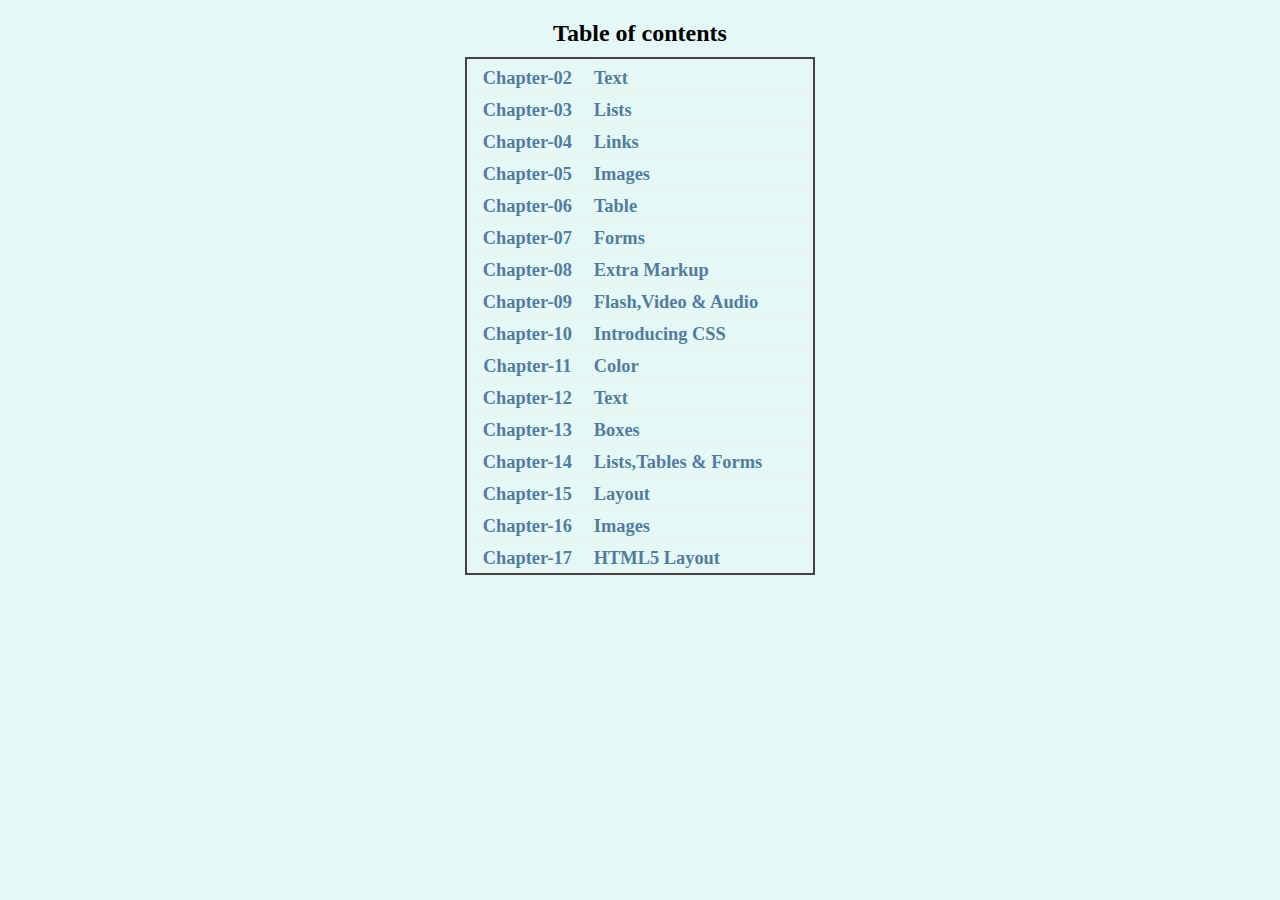
<file: index.html>
<html lang="en">

<head>
    <meta charset="UTF-8">
    <meta http-equiv="X-UA-Compatible" content="IE=edge">
    <meta name="viewport" content="width=device-width, initial-scale=1.0">
    <title>home</title>
<style>
    tr td:nth-of-type(2){text-align: left;}
h2{color: #000;
    margin: 20 20 0 20 ;
font-size: 150%;}
    body{text-align: center;
    background-color: #e4f9f5;}
    

    td{border: 1px solid #eeeeee;
    padding-top: 6;
padding-right: 5;}
    td a {text-decoration: none;
    color:#547ca0 ;
font-weight: bolder;
font-size: 115%;}
    table{
        text-align: center;
        width: 350px;
        margin: 10 auto;
        border: 2px solid #444444;}
td a:hover{color:#90b4d6; }


</style>
</head>

    <body>
    <h2>Table of contents</h2>
    <table>
        
        <tr>
            <td><a href="Chapter-02.html" target="_blank">Chapter-02</a></td>
            <td><a href="Chapter-02.html" target="_blank">Text</a></td>
        
        </tr>
        <tr>
            <td><a href="Chapter-03.html" target="_blank">Chapter-03</a></td>
            <td><a href="Chapter-03.html" target="_blank">Lists</a></td>
        
        </tr>

        <tr>
            <td><a href="Chapter-04.html" target="_blank">Chapter-04</a></td>
            <td><a href="Chapter-04.html" target="_blank">Links</a></td>
        
        </tr>
        <tr>
            <td><a href="Chapter-05.html" target="_blank">Chapter-05</a></td>
            <td><a href="Chapter-05.html" target="_blank">Images</a></td>
            
        
        </tr>
        <tr>
            <td><a href="Chapter-06.html" target="_blank">Chapter-06</a></td>
            <td><a href="Chapter-06.html" target="_blank">Table</a></td>
        
        </tr>
        <tr>
            <td><a href="Chapter-07.html" target="_blank">Chapter-07</a></td>
            <td><a href="Chapter-07.html" target="_blank">Forms</a></td>
            
        
        </tr>
        <tr>
            <td><a href="Chapter-08.html" target="_blank">Chapter-08</a></td>
            <td><a href="Chapter-08.html" target="_blank">Extra Markup</a></td>
        
        </tr>
        <tr>
            <td><a href="Chapter-09.html" target="_blank">Chapter-09</a></td>
            <td><a href="Chapter-09.html" target="_blank">Flash,Video & Audio</a></td>
            
        
        </tr>
        <tr>
            <td><a href="Chapter-10.html" target="_blank">Chapter-10</a></td>
            <td><a href="Chapter-10.html" target="_blank">Introducing CSS</a></td>
            
        
        </tr>
        <tr>
            <td><a href="Chapter-11.html" target="_blank">Chapter-11</a></td>
            <td><a href="Chapter-11.html" target="_blank">Color</a></td>
        
        </tr>
        <tr>
            <td><a href="Chapter-12.html" target="_blank">Chapter-12</a></td>
            <td><a href="Chapter-12.html" target="_blank">Text</a></td>
        
        </tr>
        <tr>
            <td><a href="Chapter-13.html" target="_blank">Chapter-13</a></td>
            <td><a href="Chapter-13.html" target="_blank">Boxes</a></td>
        
        </tr>
        <tr>
            <td><a href="Chapter-14.html" target="_blank">Chapter-14</a></td>
            <td><a href="Chapter-14.html" target="_blank">Lists,Tables & Forms</a></td>
        
        </tr>
        <tr>
            <td><a href="Chapter-15.html" target="_blank">Chapter-15</a></td>
            <td><a href="Chapter-15.html" target="_blank">Layout</a></td>
            
        
        </tr>
        <tr>
            <td><a href="Chapter-16.html" target="_blank">Chapter-16</a></td>
            <td><a href="Chapter-16.html" target="_blank">Images</a></td>
        
        </tr>
        <tr>
            <td><a href="Chapter-17.html" target="_blank">Chapter-17</a></td>
            <td><a href="Chapter-17.html" target="_blank">HTML5 Layout</a></td>
        
        </tr>
    </table>


</body>

</html>
</file>
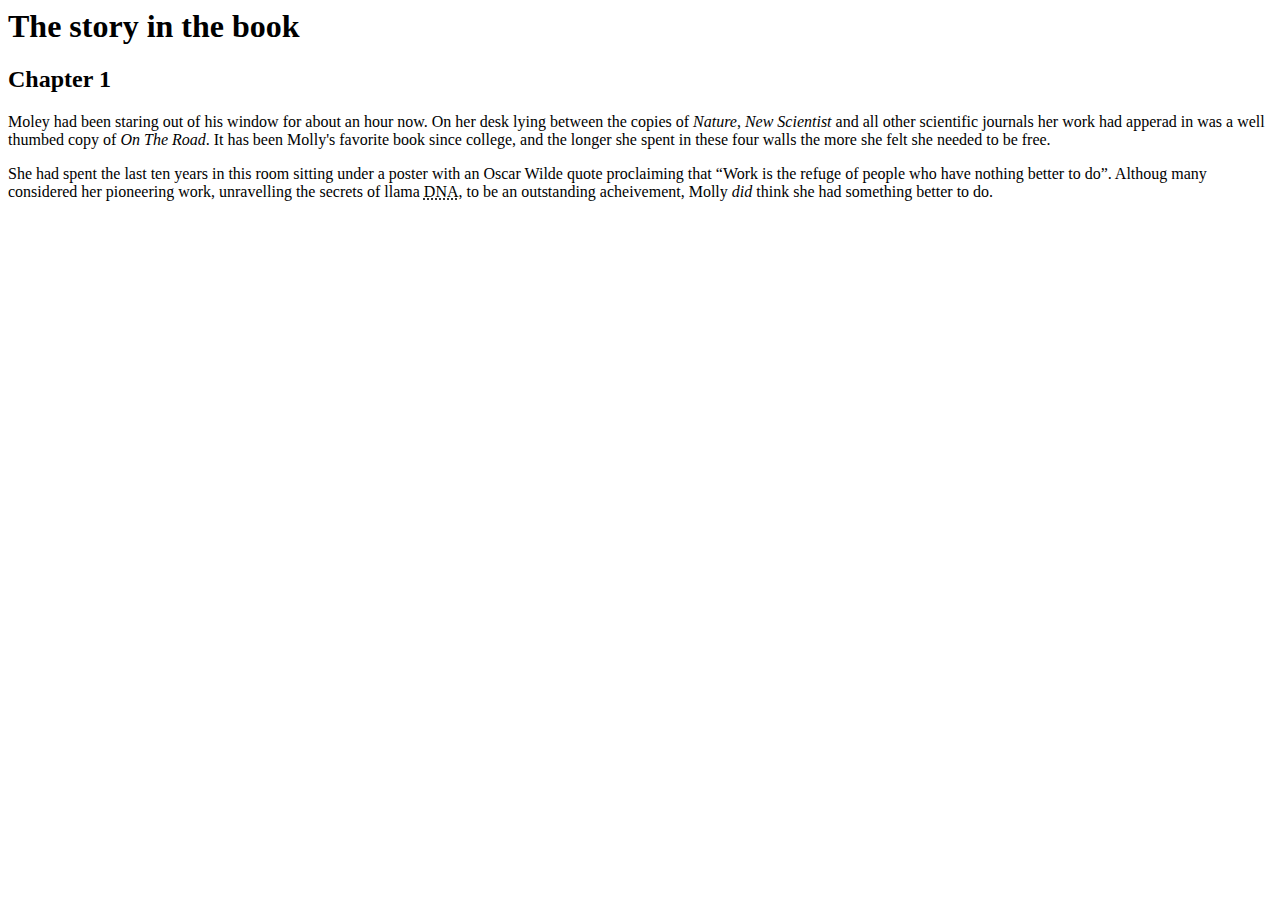
<file: Chapter-02.html>
<html lang="en">
<head>
    <meta charset="UTF-8">
    <meta http-equiv="X-UA-Compatible" content="IE=edge">
    <meta name="viewport" content="width=device-width, initial-scale=1.0">
    <title>Chapter-02</title>
</head>
<body>
    <h1>The story in the book</h1>
<h2>Chapter 1</h2>
<p> Moley had been staring out of his window for about an hour now. On her desk lying between the copies of <i>Nature</i>, <i>New Scientist</i> and all other scientific journals her work had apperad in was a well thumbed copy of <cite>On The Road</cite>. It has been Molly's favorite book since college, and the longer she spent in these four walls the more she felt she needed to be free.</p>
<p>She had spent the last ten years in this room sitting under a poster with an Oscar Wilde quote proclaiming that  <q>Work is the refuge of people who have nothing better to do</q>. Althoug many considered her pioneering work, unravelling the secrets of llama <abbr title="Deoxyribonucleic acid">DNA</abbr>, to be an outstanding acheivement, Molly <em>did</em> think she had something better to do.</p>
</body>
</html>
</file>
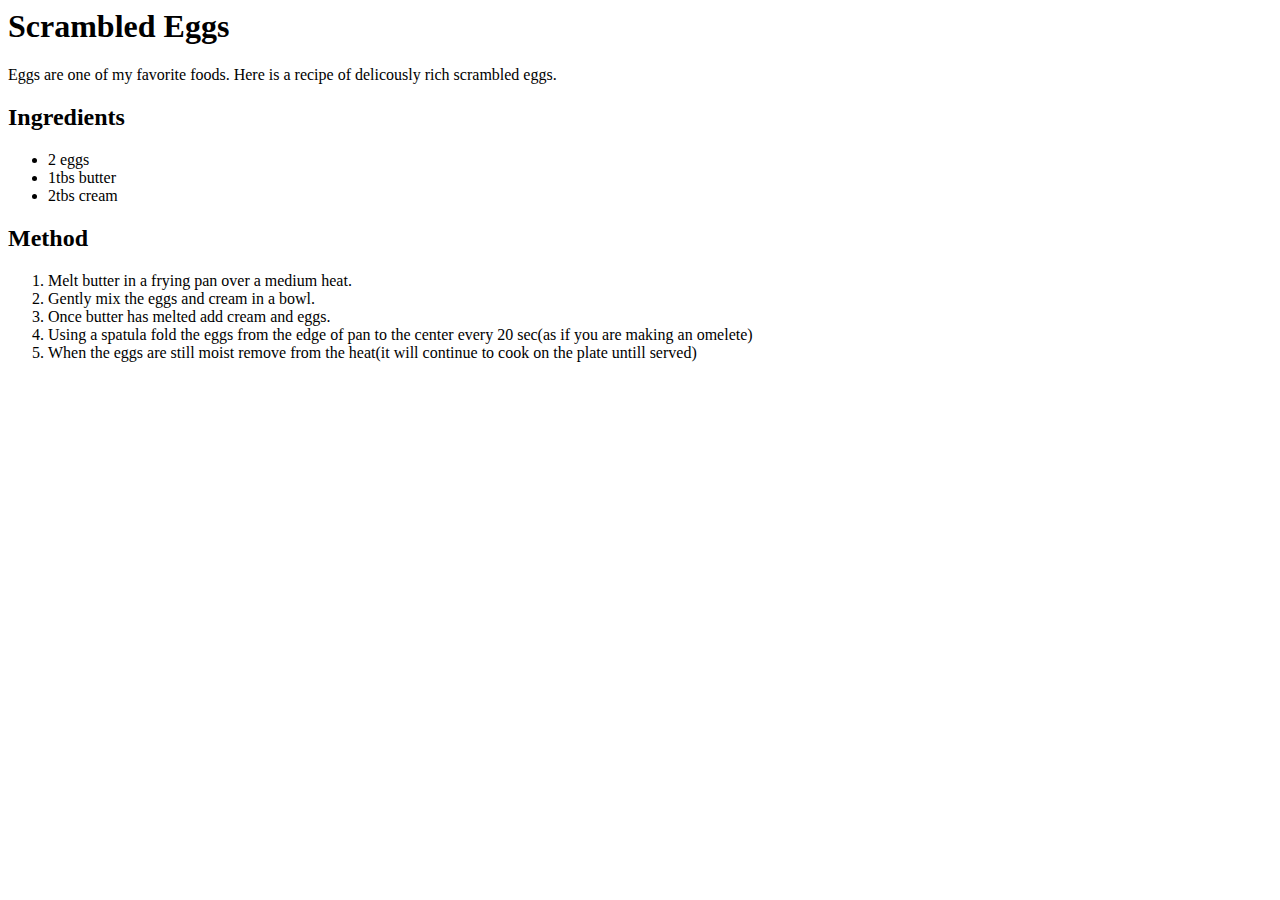
<file: Chapter-03.html>
<html lang="en">
<head>
    <meta charset="UTF-8">
    <meta http-equiv="X-UA-Compatible" content="IE=edge">
    <meta name="viewport" content="width=device-width, initial-scale=1.0">
    <title>Chapter-03</title>
</head>
<body>
    <h1>Scrambled Eggs</h1>
    <p>Eggs are one of my favorite foods. Here is a recipe of delicously rich scrambled eggs.</p>
<h2>Ingredients</h2>
<ul>
    <li>2 eggs</li>
    <li>1tbs butter</li>
    <li>2tbs cream</li>

</ul>
<h2>Method</h2>
<ol>
    <li>Melt butter in a frying pan over a medium heat.</li>
    <li>Gently mix the eggs and cream in a bowl.</li>
    <li>Once butter has melted add cream and eggs.</li>
    <li>Using a spatula fold the eggs from the edge of pan to the center every 20 sec(as if you are making an omelete)</li>
    <li>When the eggs are still moist remove from the heat(it will continue to cook on the plate untill served)</li>


</ol>
</body>
</html>
</file>
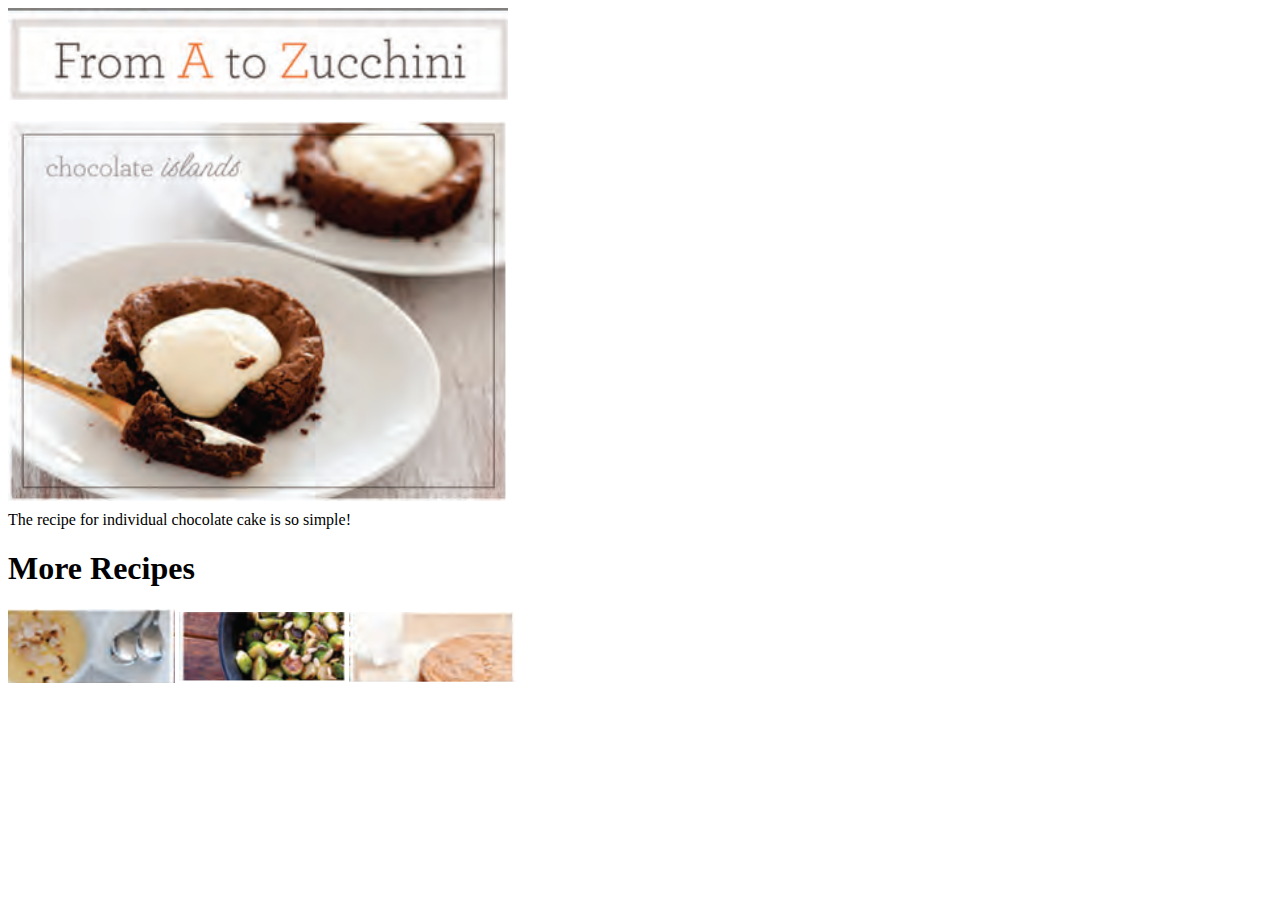
<file: chapter-05.html>
<html lang="en">

<head>
    <meta charset="UTF-8">
    <meta http-equiv="X-UA-Compatible" content="IE=edge">
    <meta name="viewport" content="width=device-width, initial-scale=1.0">
    <title>Chapter-05</title>
</head>
<style>
    .recipe{width:166.66px ;}
</style>

<body>
    <img src="images/head.png" alt="heading" title="A to Z Zuchinni" width="500px
    ">
    <figure style="margin:10 0">

        <img src="images/pic1.png" alt="chocolate cake" title="delicious chocolate cake" style="margin:10 0" width="500px">
        <figcaption>The recipe for individual chocolate cake is so simple!</figcaption>
    </figure>
    <h1>More Recipes</h1>
    <img src="images/recipe1.png" alt="recipe1" class="recipe">
    <img src="images/recipe2.png " alt="recipe2" class="recipe">
    <img src="images/recipe3.png" alt="recipe3" class="recipe">
</body>

</html>
</file>
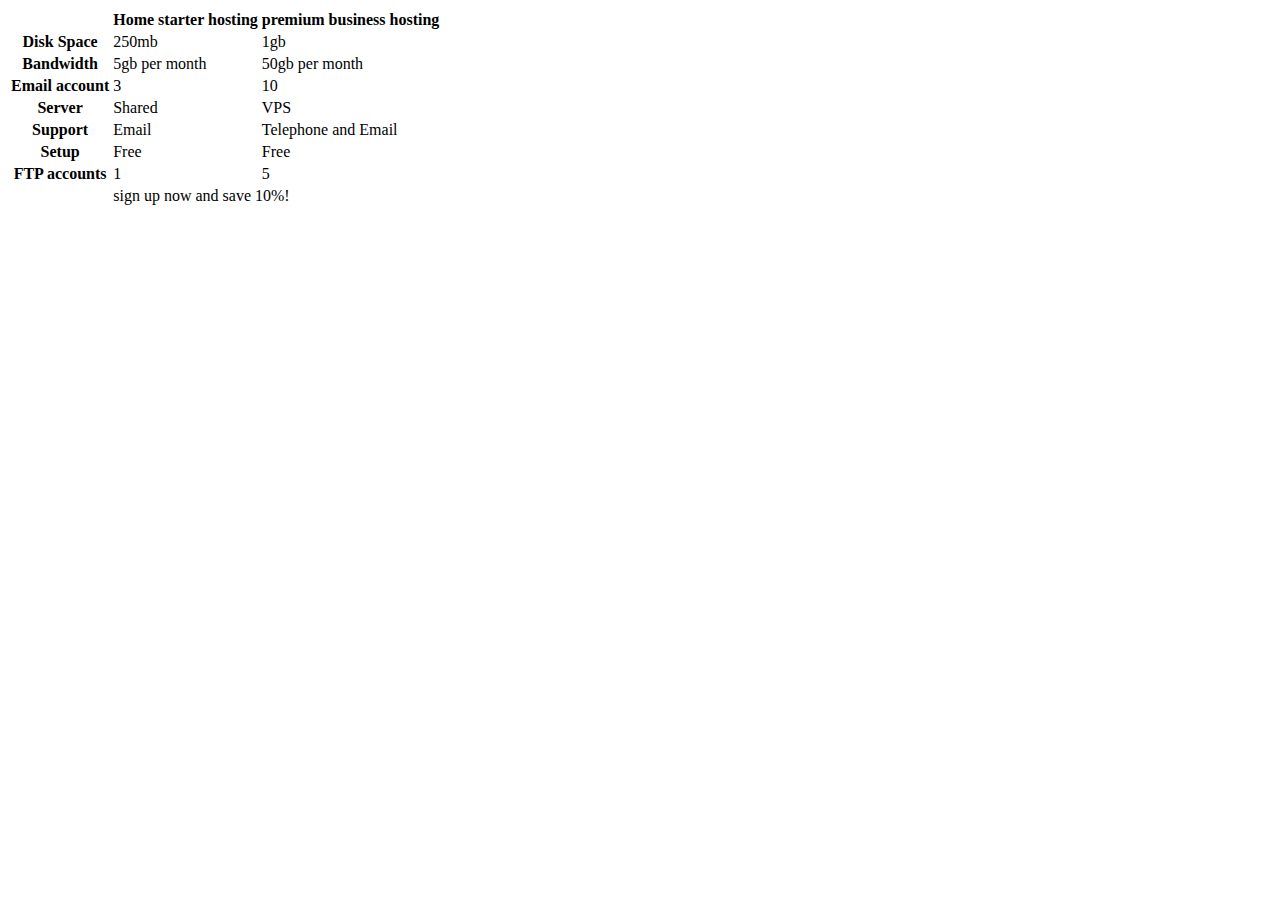
<file: Chapter-06.html>
<html lang="en">
<head>
    <meta charset="UTF-8">
    <meta http-equiv="X-UA-Compatible" content="IE=edge">
    <meta name="viewport" content="width=device-width, initial-scale=1.0">
    <title>Chapter-06</title>
</head>
<body>
    <table>
<thead>
    <tr>
        <th></th>
        <th scope="col" >Home starter hosting</th>
        <th scope="col">premium business hosting</th>
    </tr>
</thead>
    <tbody>
        <tr>
            <th scope="row"> Disk Space</th>
            <td>250mb</td>
            <td>1gb</td>
        </tr>
<tr>
    <th scope="row"> Bandwidth</th>
    <td>5gb per month</td>
    <td>50gb per month</td>


</tr>
<tr>
    <th scope="row"> Email account</th>
    <td>3</td>
    <td>10</td>
</tr>
<tr>
<th scope="row" >Server</th>
<td>Shared</td>
<td>VPS</td>
</tr>
<tr>
    <th scope="row" >Support</th>
    <td>Email</td>
    <td>Telephone and Email</td>
    </tr>
    <tr>
        <th scope="row" >Setup</th>
        <td>Free</td>
        <td>Free</td>
        </tr>
        <tr>
            <th scope="row" >FTP accounts</th>
            <td>1</td>
            <td>5</td>
            </tr>
        </tbody>
        <tfoot> 
        <tr>
        <td></td>
        <td colspan="2">sign up now and save 10%!</td>
    </tr>
        </tfoot>

    </table>
    
</body>
</html>
</file>
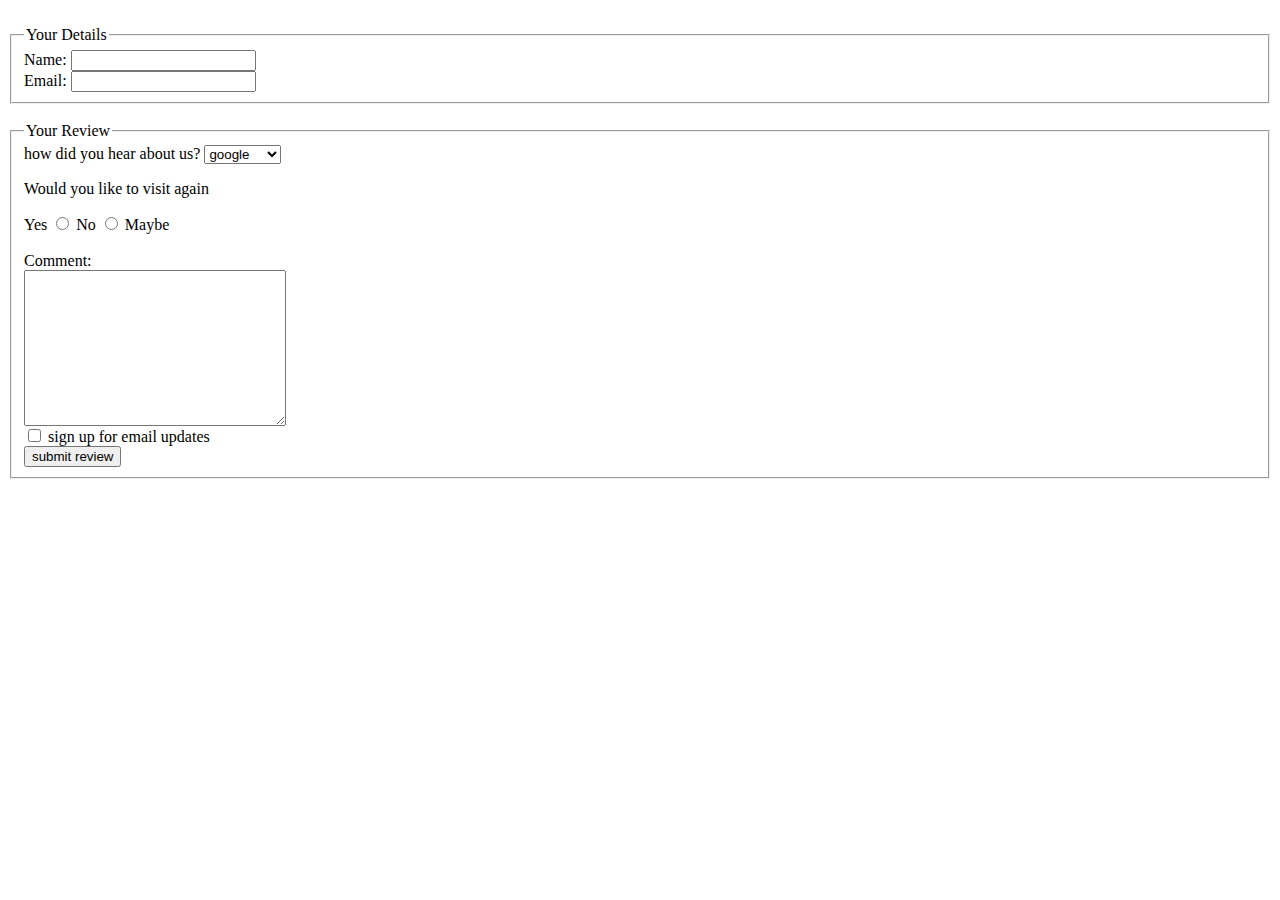
<file: Chapter-07.html>
<html lang="en">
<head>
    <meta charset="UTF-8">
    <meta http-equiv="X-UA-Compatible" content="IE=edge">
    <meta name="viewport" content="width=device-width, initial-scale=1.0">
    <title>Chapter-07</title>
    <br/>
    <form action="#" method="get" >
    <fieldset> <legend>Your Details</legend>
<label for="name">Name:</label>
    <input type="text" name="name" id="name">
    <br/>
    <label for="email">Email:</label>
    <input type="email" name="Email" id="email">
</fieldset>
<br/>
<fieldset>
    <legend>
    Your Review
    </legend>
    <label for="how">how did you hear about us?</label>
    <select name="sites" id="how">
        <option value="google">google</option>
        <option value="television">TV</option>
        <option value="facebook">facebook</option>


    </select>
    <p>Would you like to visit again</p>
    <inpu t type="radio" value="yes" name="visit" id="yes">
    <label for="yes"> Yes</label>
    <input type="radio" value="no" name="visit" id="no">
    <label for="no">No </label>
    <input type="radio" value="maybe" name="visit" id="Maybe">
    <label for="Maybe">Maybe</label><br>
    <br>
    <label for="fb">Comment:</label><br>
    <textarea name="feedback" id="fb" cols="30" rows="10">   
    </textarea>
<br/>
<input type="checkbox" name="" id="sign">
<label for="sign">sign up for email updates</label>
<br>
<input type="submit" name="" id="" value="submit review">
</fieldset>
</form>
</head>
<body>
    
</body>
</html>
</file>
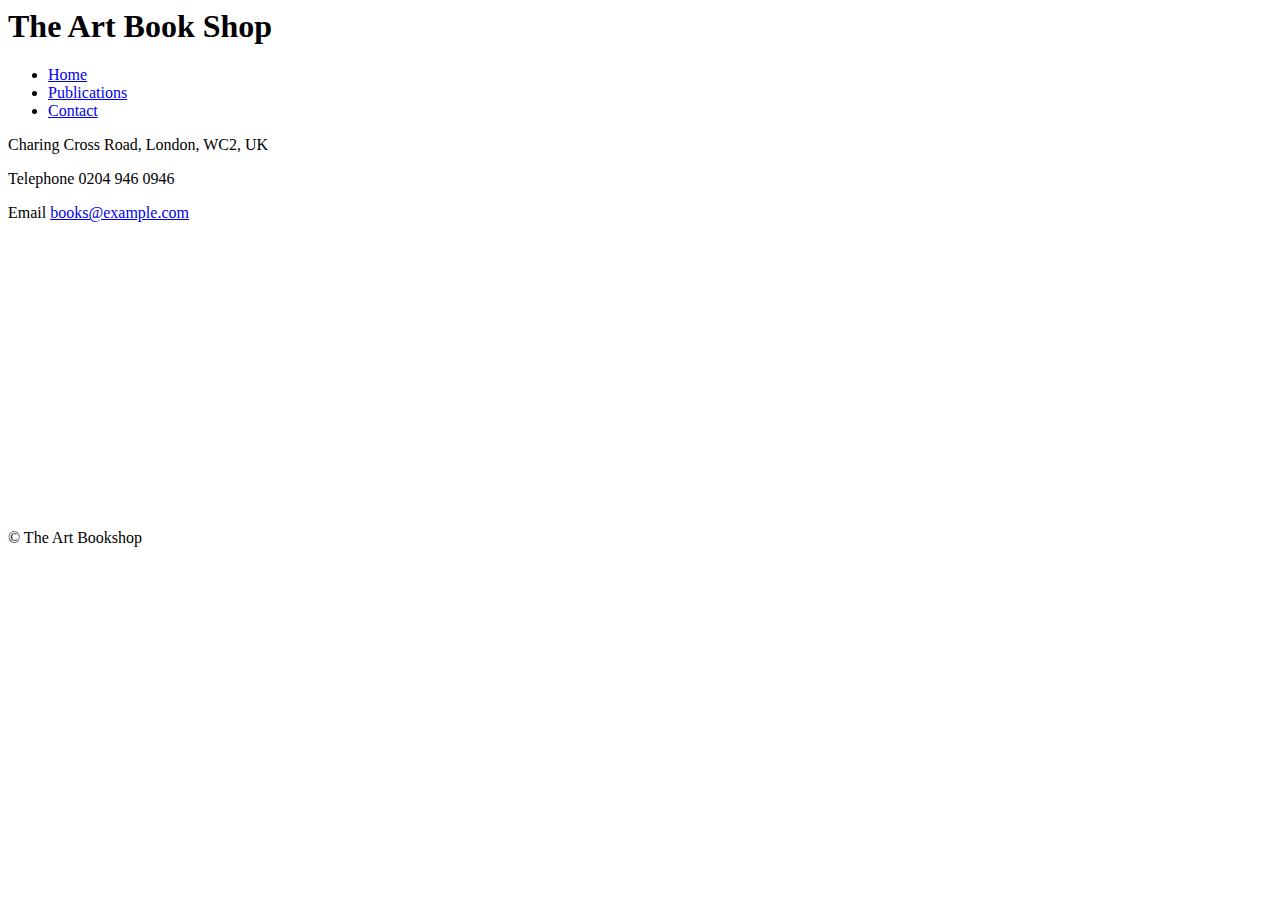
<file: Chapter-08.html>
<html lang="en">

<head>
    <meta charset="UTF-8">
    <meta http-equiv="X-UA-Compatible" content="IE=edge">
    <meta name="viewport" content="width=device-width, initial-scale=1.0">
    <title>Chapter-08</title>
</head>

<body>
    <div class="header">
        <h1>The Art Book Shop</h1>
        <ul>
            <li><a href="#">Home</a></li>
            <li><a href="#">Publications</a></li>
            <li><a href="#">Contact</a></li>

        </ul>
    </div>
    <!--
END OF HEADER
-->
    <div class="content">
        <p>Charing Cross Road, London, WC2, UK </p>
        <p>Telephone 0204 946 0946</p>
        <p>Email <a href="mailto:books@example.com">books@example.com</a></p>
<iframe width="425" height="275" scrooling="no" src="https://en.wikipedia.org/wiki/Muhammad_Iqbal" frameborder="0"></iframe>
    

        </div><!-- end of content-->
    <p>&copy; The Art Bookshop</p>

</body>

</html>
</file>
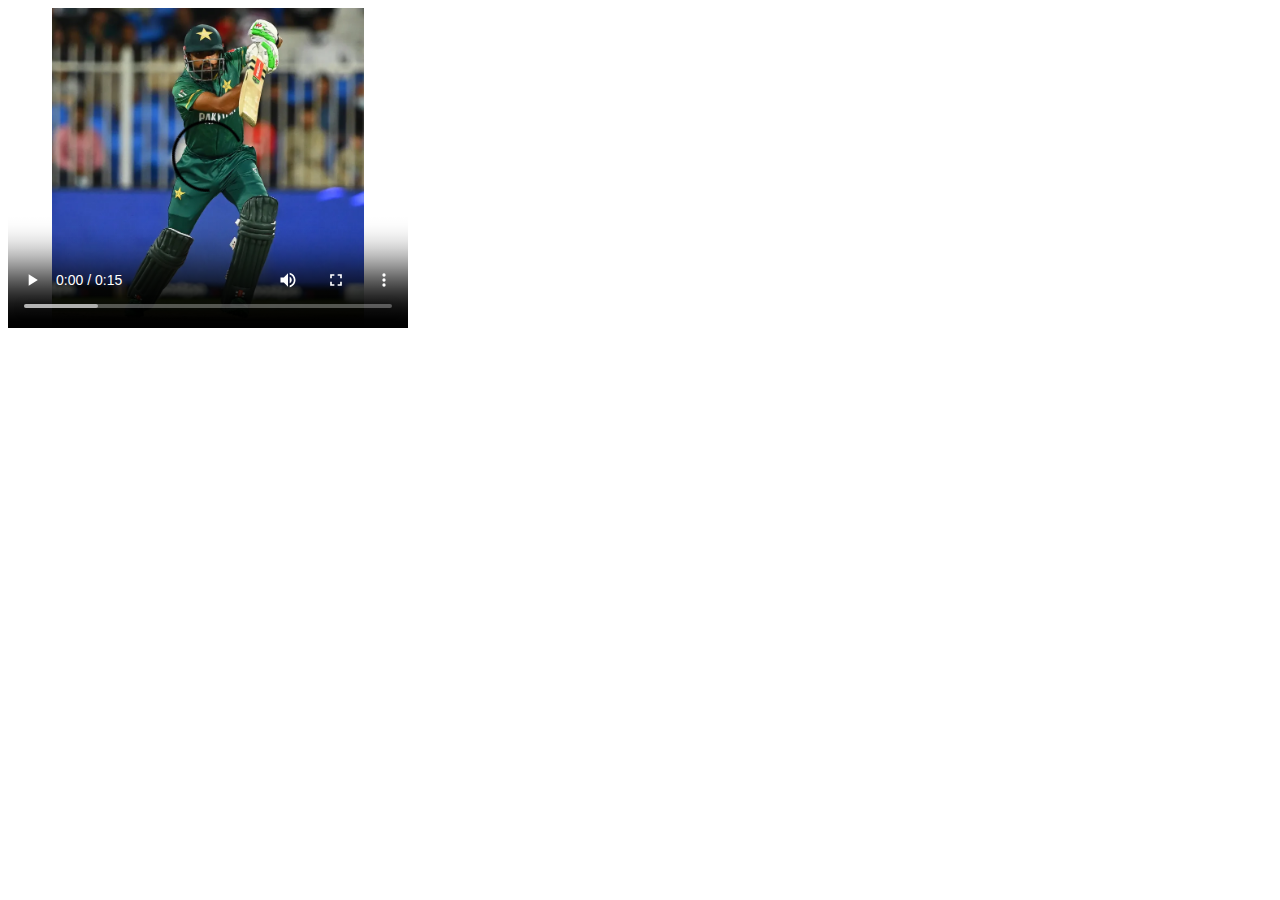
<file: Chapter-09.html>
<html lang="en">
<head>
    <meta charset="UTF-8">
    <meta http-equiv="X-UA-Compatible" content="IE=edge">
    <meta name="viewport" content="width=device-width, initial-scale=1.0">
    <title>Chapter-09</title>
</head>
<body>
    <video src="images/VID-20211014-WA0030.mp4" controls poster="images/babar.webp" width="400" height="320"></video>
</body>
</html>
</file>
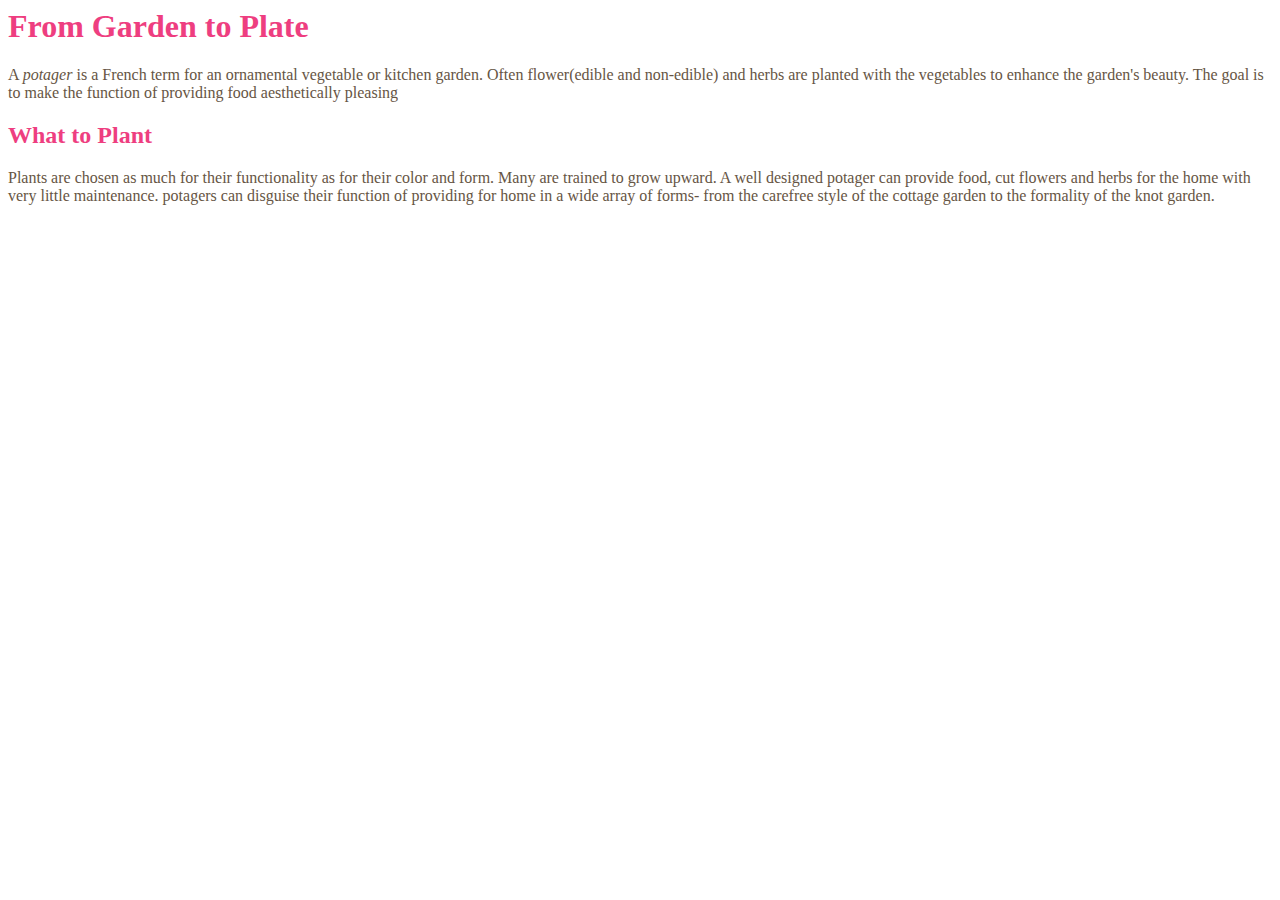
<file: Chapter-10.html>
<html lang="en">
<head>
    <meta charset="UTF-8">
    <meta http-equiv="X-UA-Compatible" content="IE=edge">
    <meta name="viewport" content="width=device-width, initial-scale=1.0">
    <title>Chapter-10</title>
<link rel="stylesheet" href="style/ch10.css">
</head>
<body>
    <h1>From Garden to Plate</h1>
    <p>A <i>potager</i> is a French term for an
    ornamental vegetable or kitchen garden. Often flower(edible and non-edible) and herbs are planted with the vegetables to enhance the garden's beauty. The goal is to make the function of providing food aesthetically pleasing  </p>
    <h2>What to Plant</h2>
    <p>Plants are chosen as much for their functionality
    as for their color and form. Many are trained to grow upward. A well designed potager can provide food, cut flowers and herbs for the home with very little maintenance. potagers can disguise their function of providing for home in a wide array of forms- from the carefree style of the cottage garden to the formality of the knot garden.  </p>    
</body>
</html>
</file>
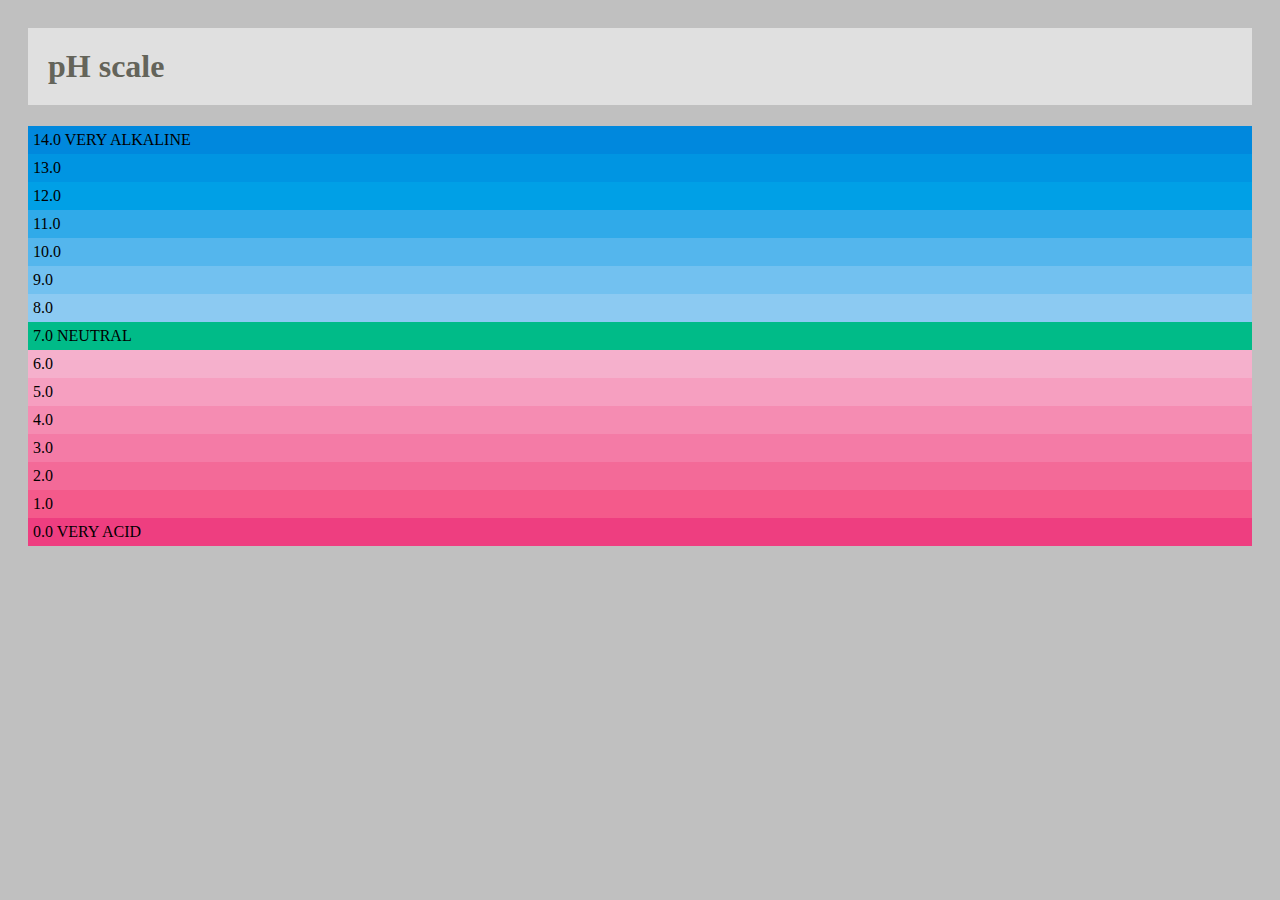
<file: Chapter-11.html>
<html lang="en">

<head>
    <meta charset="UTF-8">
    <meta http-equiv="X-UA-Compatible" content="IE=edge">
    <meta name="viewport" content="width=device-width, initial-scale=1.0">
    <link rel="stylesheet" href="style/ch11.css">
    <title>Chapter-11</title>
</head>

<body>
    <h1>
        pH scale
    </h1>
    <p class="fourteen">14.0 VERY ALKALINE</p>
    <p class="thirteen">13.0</p>
    <p class="twelve">12.0</p>
    <p class="eleven">11.0</p>
    <p class="ten">10.0</p>
    <p class="nine">9.0</p>
    <p class="eight">8.0</p>
    <p class="seven">7.0 NEUTRAL</p>
    <p class="six">6.0</p>
    <p class="five">5.0</p>
    <p class="four">4.0</p>
    <p class="three">3.0</p>
    <p class="two">2.0</p>
    <p class="one">1.0</p>
    <p class="zero">0.0 VERY ACID</p>
</body>

</html>
</file>
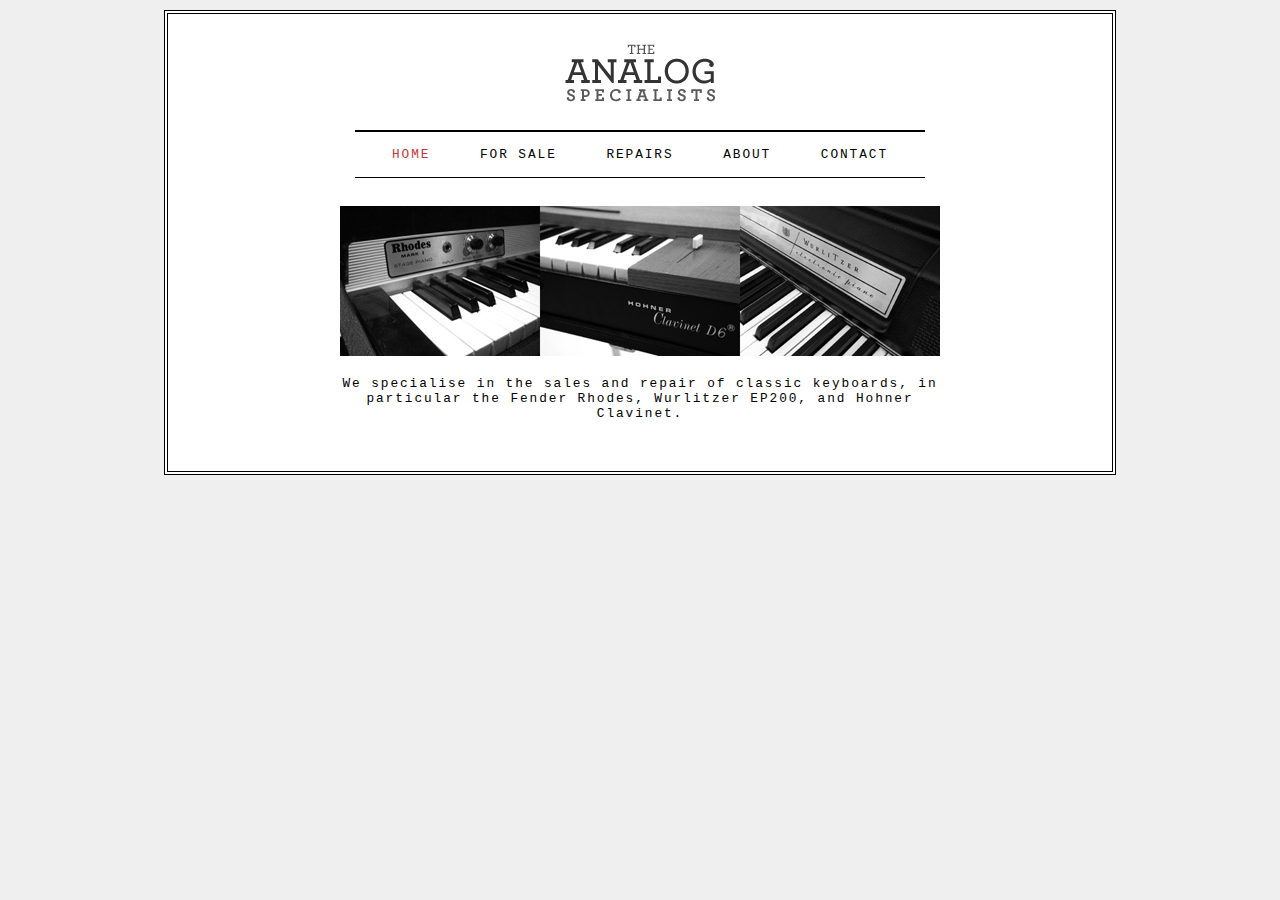
<file: Chapter-13.html>
<html lang="en">

<head>
    <meta charset="UTF-8">
    <meta http-equiv="X-UA-Compatible" content="IE=edge">
    <meta name="viewport" content="width=device-width, initial-scale=1.0">
    <link rel="stylesheet" href="style/ch13.css">
    <title>Chapter-13</title>
</head>

<body>
    <div class="main">
    <div class="logo"><img src="images/logo.gif" alt="logo">
    </div>
        <ul>
        <li><a  href="#" class="home">Home</a></li>
        <li><a href="#">For sale</a></li>
        <li><a href="#">Repairs</a></li>
        <li><a href="#">About</a></li>
        <li><a href="#">Contact</a></li>
    

    </ul>
    <img src="images/keys.jpg" alt="piano" class="piano">
    <p>We specialise in the sales and repair of classic
        keyboards, in particular
        the Fender Rhodes, Wurlitzer EP200, and Hohner Clavinet. </p>
    </div>
</body>

</html>
</file>
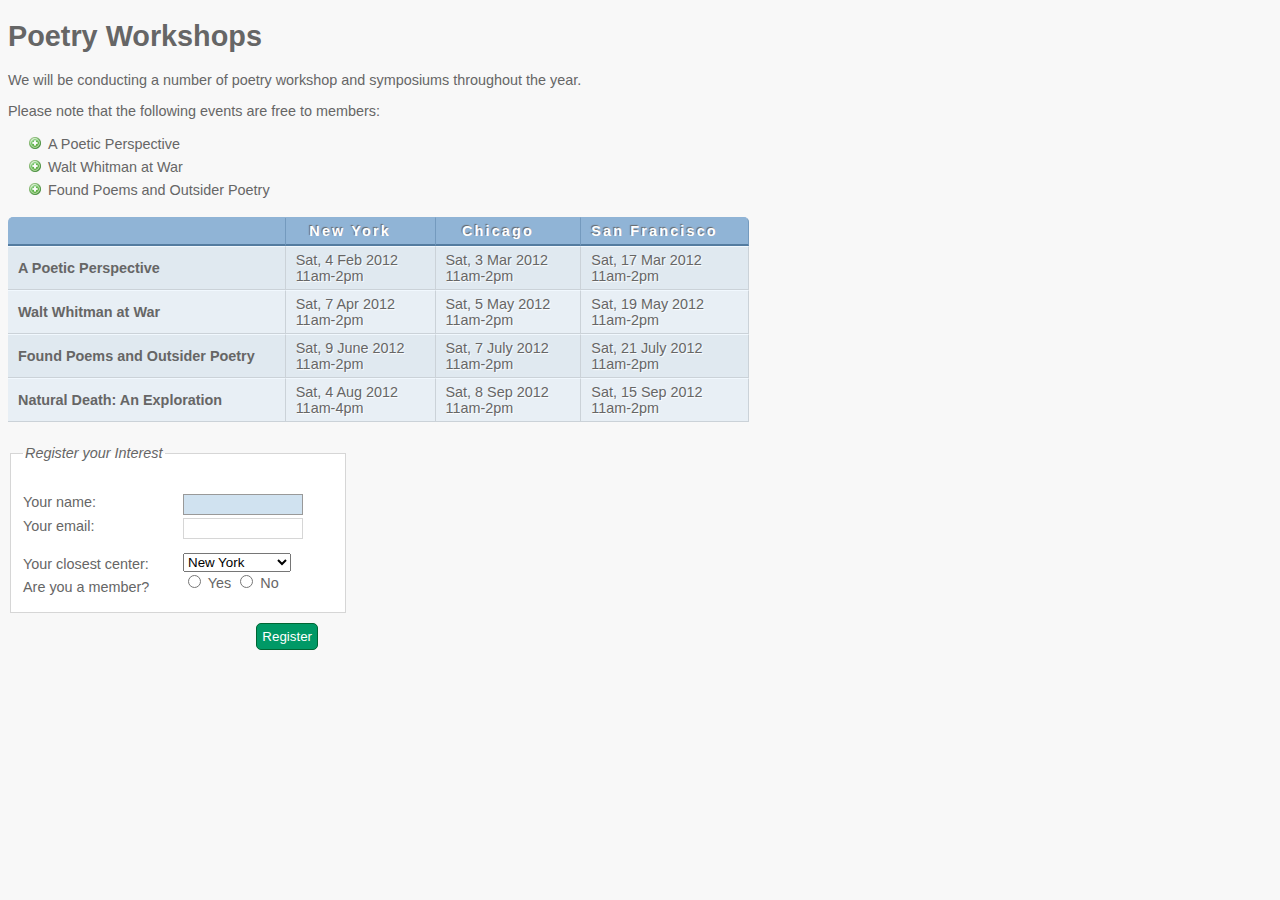
<file: Chapter-14.html>
<html lang="en">

<head>
    <meta charset="UTF-8">
    <meta http-equiv="X-UA-Compatible" content="IE=edge">
    <meta name="viewport" content="width=device-width, initial-scale=1.0">
    <title>Chapter-14</title>
<link rel="stylesheet" href="style/ch14.css">
</head>

<body>
    <h1>Poetry Workshops</h1>
    <p>We will be conducting a number of poetry workshop and symposiums throughout the year.</p>
    <p>Please note that the following events are free to members:</p>
    <ul>
        <li>A Poetic Perspective</li>
        <li>Walt Whitman at War</li>
        <li>Found Poems and Outsider Poetry</li>
    </ul>
    <table><thead>
        <tr>
            <th></th>
            <th>New York</th>
            <th>Chicago</th>
            <th>San Francisco</th>
        </tr></thead>
        <tbody>
        <tr >
            <th scope="row" >A Poetic Perspective</th>
            <td>Sat, 4 Feb 2012 <br> 11am-2pm </td>
            <td>Sat, 3 Mar 2012 <br>  11am-2pm</td>
            <td>Sat, 17 Mar 2012 <br> 11am-2pm</td>
        </tr>
        <tr class="even">
            <th scope="row">Walt Whitman at War</th>
            <td>Sat, 7 Apr 2012 <br> 11am-2pm</td>
            <td>Sat, 5 May 2012 <br> 11am-2pm</td>
            <td>Sat, 19 May 2012 <br> 11am-2pm</td>
        </tr>
        <tr>
        <th scope="row">Found Poems and Outsider Poetry</th>
            <td>Sat, 9 June 2012 <br> 11am-2pm</td>
            <td>Sat, 7 July 2012 <br> 11am-2pm</td>
        <td>  Sat, 21 July  2012 <br> 11am-2pm</td>
        </tr>
        <tr class="even">
            <th scope="row">Natural Death: An Exploration</th>
            <td>Sat, 4 Aug 2012  <br>  11am-4pm</td>
            <td>Sat, 8 Sep 2012  <br>  11am-2pm</td>
            <td>Sat, 15 Sep 2012 <br>   11am-2pm</td>
        </tr>
    </tbody>
</table>

    <form action="#">
    <fieldset>
        <legend>Register your Interest</legend>
    <p><label for="name" class="label">Your name:</label>
        <input type="text" name="Name" id="name">
    
<br>
        <label for="email" class="label">Your email:</label>
    <input type="email" name="email" id="email">
    </p>
    <label for="center" class="label">Your closest center:</label>
    <select name="closest center" id="center">
        <option value="New York">New York</option>
        <option value="Chicago">Chicago</option>
        <option value="San Fransisco">San Fransisco</option>
    </select>
    <br>
    <span class="label">Are you a member?</span>
    <input type="radio" name="member" id="Y">
    <label for="Y">Yes</label>

    <input type="radio" name="member" id="N">    
<label for="N">No</label>
</fieldset>
<div class="submit">
<input type="submit" name="" id=""
value="Register">
</div>
</form>

</body>

</html>
</file>
<file: style/ch10.css>
h1, h2{ 
    color:  #ee3e80
}
p{
    color: #665544;
}
</file>
<file: style/ch11.css>
body {
    background-color: silver;
    padding: 20px;
}

h1 {
    background-color: #ffffff;
    background-color: hsla(0, 100%, 100%, 0.5);
    color: #64645A;
    padding: inherit;
}

p {
    padding: 5px;
    margin: 0px;
}

p.zero {
    background-color: rgb(238, 62, 128);
}

p.one {
    background-color: rgb(244, 90, 139);
}

p.two {
    background-color: rgb(243, 106, 152);
}

p.three {
    background-color: rgb(244, 123, 166);
}

p.four {
    background-color: rgb(245, 140, 178);
}

p.five {
    background-color: rgb(246, 159, 192);
}

p.six {
    background-color: rgb(245, 176, 204);
}

p.seven {
    background-color: rgb(0, 187, 136);
}

p.eight {
    background-color: rgb(140, 202, 242);
}

p.nine {
    background-color: rgb(114, 193, 240);
}

p.ten {
    background-color: rgb(84, 182, 237);
}

p.eleven {
    background-color: rgb(48, 170, 233);
}

p.twelve {
    background-color: rgb(0, 160, 230);
}

p.thirteen {
    background-color: rgb(0, 149, 226);
}

p.fourteen {
    background-color: rgb(0, 136, 221);
}
</file>
<file: style/ch13.css>
body {
    letter-spacing: 0.15em;
    background-color: #efefef;
font-size: 80%;
font-family: "Courier New", Courier, monospace;
}

div.main {
    border: 4px double #000;
width: 70%;
min-width: 700px;
    margin: 10px auto;
   
    text-align: center;
    background-color: #ffffff;
    padding: 30px;
}

ul li {
    margin: 0 20;
    display: inline;
    text-transform: uppercase;

}
ul li a{
    text-decoration: none;
color: #000000;
}

a:hover, a.home{color: #cc3333;
background-color: 
#ffffff;
}

ul {
    width: 570  ;
     margin: 28 auto;
    border-top: 2px solid #000;
    border-bottom: 1px solid #000;
    padding: 15 0;

}

p {
    width: 70%;
    margin: 20 auto;
}
</file>
<file: style/ch14.css>
body {
    font-family: Arial, Verdana, sans-serif;
    font-size: 90%;
    color: #666;
    background-color: #f8f8f8;
}
td,th{font-size: 90%;}


h1 {
    margin-top: 20px
}


li {
    list-style-image: url("../images/icon-plus.png");
    line-height: 1.6em;
}
table{margin: 0;
border-spacing: 0;}

th,
td {
    background: #e0e9f0;
    padding: 5px 30px 5px 10px;
    font-size: 90%;
}

tbody td,
th {
    text-align: left;
    border-top: 1px solid #f1f8fe;
    border-bottom: 1px solid #cbd2d8;
    border-right: 1px solid #cbd2d8;font-size: 90%;
}

tr.even td,
tr.even th {
    background: #e8eff5;
}

thead tr th {
    border-collapse: collapse;
    background: #90b4d6;
    text-align: center;
    /*text-transform: uppercase;*/
    color: #fff;
    border-bottom: 2px solid #547ca0;
    border-right: 1px solid #749abe;
    border-top: 1px solid #90b4d6;
    text-shadow: -1px -1px 1px #666666;
    letter-spacing: 0.15em;
font-size: 90%;
}

td {
    text-shadow: 1px 1px 1px #ffffff;
    ;
}

thead th:first-child {
    border-top-left-radius: 5px;
}

thead th:last-child {
    border-top-right-radius: 5px;
}

input[type="text"],
input[type="email"] {
    width: 120px;
    border: 1px solid #d6d6d6;
    padding: 2px;
    outline: none;
    margin-top: 3px;
}

fieldset {
    width: 310px;
    margin-top: 20px;
    border: 1px solid #d6d6d6;
    background-color: #ffffff;
    line-height: 1.6em;
    padding: 12px;
}

legend {
    color: #666666;
    font-style: italic;
}

input[type="submit"] {
    border: 1px solid #006633;
    background-color: #009966;
    color: #ffffff;
    border-radius: 5px;
    padding: 5px;
    margin-top: 10px;
}

input[type="submit"]:hover {
    border: 1px solid #006633;
    background-color: #00CC33;
    color: #ffffff;
    cursor: pointer;
}

.label {
    width: 160px;
    float: left;
    clear: left;
}

input[type="text"],
input[type="email"]:hover,
input[type="text"],
input[type="email"]:focus {
    background-color: #d0e2f0;
    border: 1px solid #999999;
}

.submit {
    width: 310px;
    text-align: right;
}
</file>
